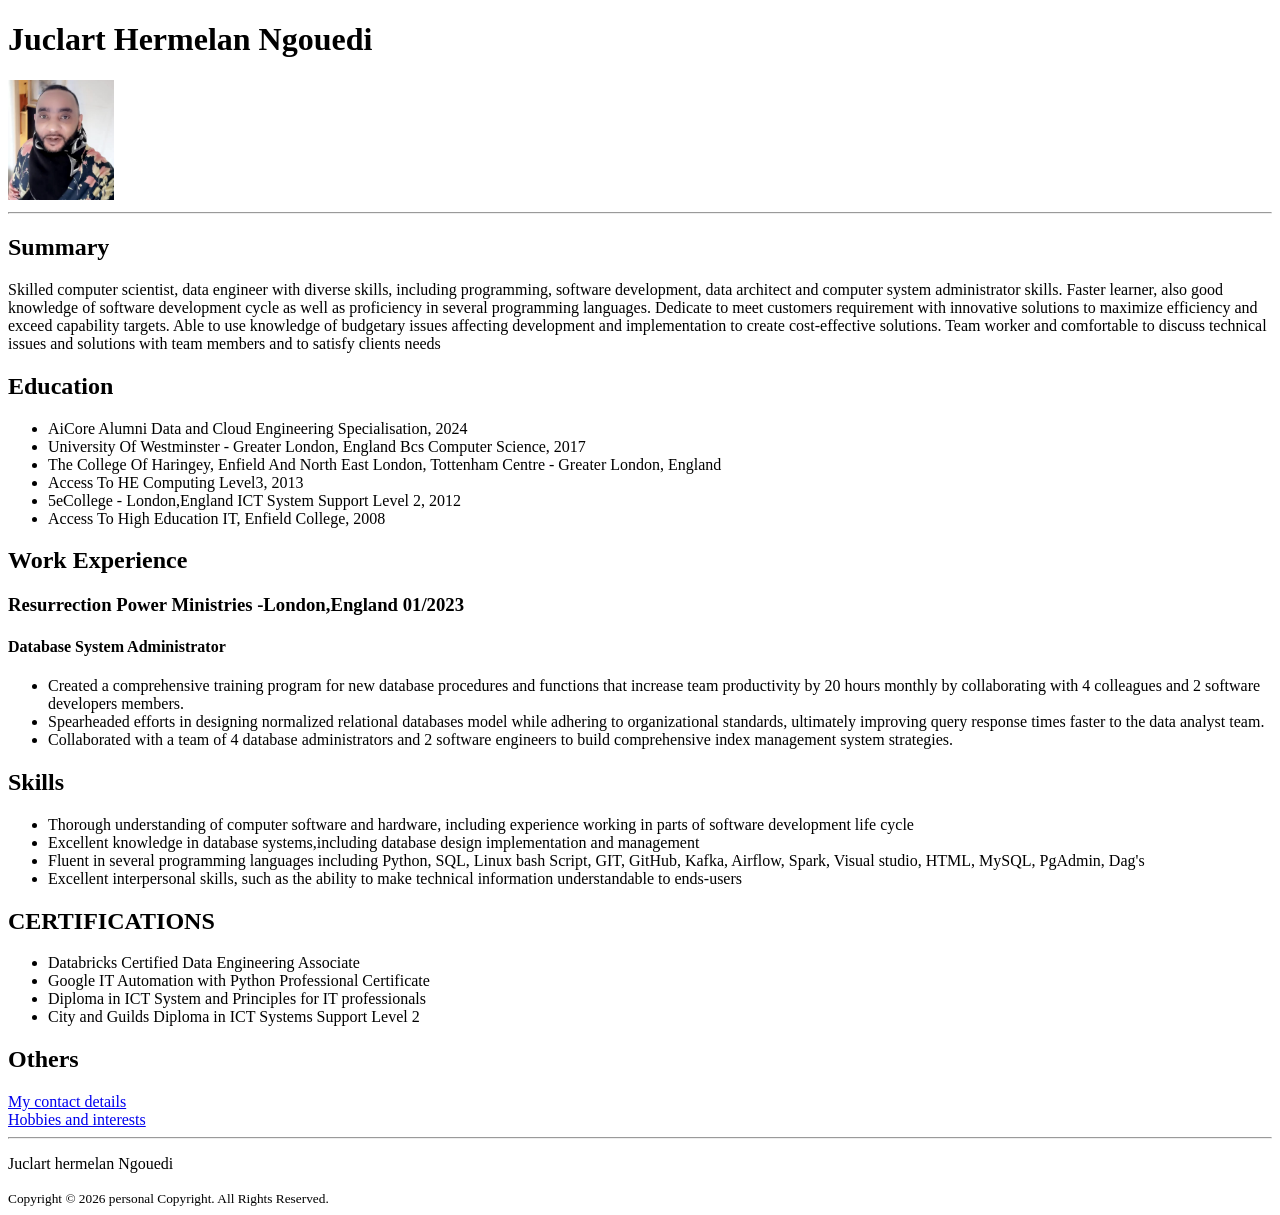
<file: index.html>
<!DOCTYPE html>
<html lang="en">
<head>
   <meta charset="UTF-8">
   <meta name="viewport" content="width=device-width, initial-scale=1.0">
   <meta http-equiv="X-UA-Compatible" content="ie=edge">
   <title>My Resume</title>
   <link rel="stylesheet" href="style.css">
</head>

<body>
    <h1>
        Juclart Hermelan Ngouedi
    </h1>
    <img class="My_imges" src="assets/My_images/photo_id.jpg" alt="user image"/>
    <hr>
    
    <p>
        <h2>Summary</h2>
        Skilled computer scientist, data engineer with diverse skills, including programming, software
        development, data architect and computer system administrator skills. Faster learner, also good
        knowledge of software development cycle as well as proficiency in several programming languages.
        Dedicate to meet customers requirement with innovative solutions to maximize efficiency and exceed
        capability targets. Able to use knowledge of budgetary issues affecting development and
        implementation to create cost-effective solutions. Team worker and comfortable to discuss technical
        issues and solutions with team members and to satisfy clients needs
    </p>
    <h2>Education</h2>
    <ul>
        <li>
            AiCore Alumni Data and Cloud Engineering Specialisation, 2024
        </li>
        <li>
            University Of Westminster - Greater London, England Bcs Computer Science, 2017
        </li>
        <li>
             The College Of Haringey, Enfield And North East London, Tottenham Centre - Greater London, England
        </li>
        <li>
              Access To HE Computing Level3, 2013
        </li>
        <li>
             5eCollege - London,England ICT
            System Support Level 2, 2012
        </li>   
        <li>
            Access To High Education IT, Enfield College, 2008
        </li>
    </ul>
       <h2>Work Experience</h2>
       <h3>Resurrection Power Ministries -London,England 01/2023</h3>
        <h4>Database System Administrator</h4>
    <ul>  
        <li>
          Created a comprehensive training program for new database procedures and functions that increase team
          productivity by 20 hours monthly by collaborating with 4 colleagues and 2 software developers members.
        </li>
        <li>
           Spearheaded efforts in designing normalized relational databases model while adhering to organizational
           standards, ultimately improving query response times faster to the data analyst team.
        </li>
        <li>
           Collaborated with a team of 4 database administrators and 2 software engineers to build comprehensive index
           management system strategies.
        </li>

    </ul>

    <h2>Skills</h2>
        <ul>  
            <li>
                 Thorough understanding of computer software and hardware, including experience working in parts
                  of software development life cycle
            </li>  

            <li>
                 Excellent knowledge in database systems,including database design implementation and management 
            </li>           
            
            <li>
                Fluent in several programming languages including Python, SQL, Linux bash Script, GIT, GitHub, Kafka, Airflow, 
             Spark, Visual studio, HTML, MySQL, PgAdmin, Dag's

            </li>
            <li>
                Excellent interpersonal skills, such as the ability to make technical information understandable to ends-users
            </li>
       

    </ul>

    <h2>CERTIFICATIONS</h2>
    <ul>
        <li>
            Databricks Certified Data Engineering Associate
        </li>
        <li>
             Google IT Automation with Python Professional Certificate
        </li>
        <li>
             Diploma in ICT System and Principles for IT professionals
        </li>
        <li>
            City and Guilds Diploma in ICT Systems Support Level 2
        </li>
    </ul>

    <h2>
        Others
    </h2>
    <a href="contact.html"> My contact details</a><br>
    <a href="hobbit.html">Hobbies and interests</a>

    <hr>
        
<footer>
    <p>
        Juclart hermelan Ngouedi
    </p>
    <small>
        Copyright © 2026 personal Copyright. All Rights Reserved.
    </small>
</footer>       
       
</body>

</html>
</file>
<file: style.css>
.My_imges{
    height: 120px;

}
p{
    text-align: justify;
}
</file>
